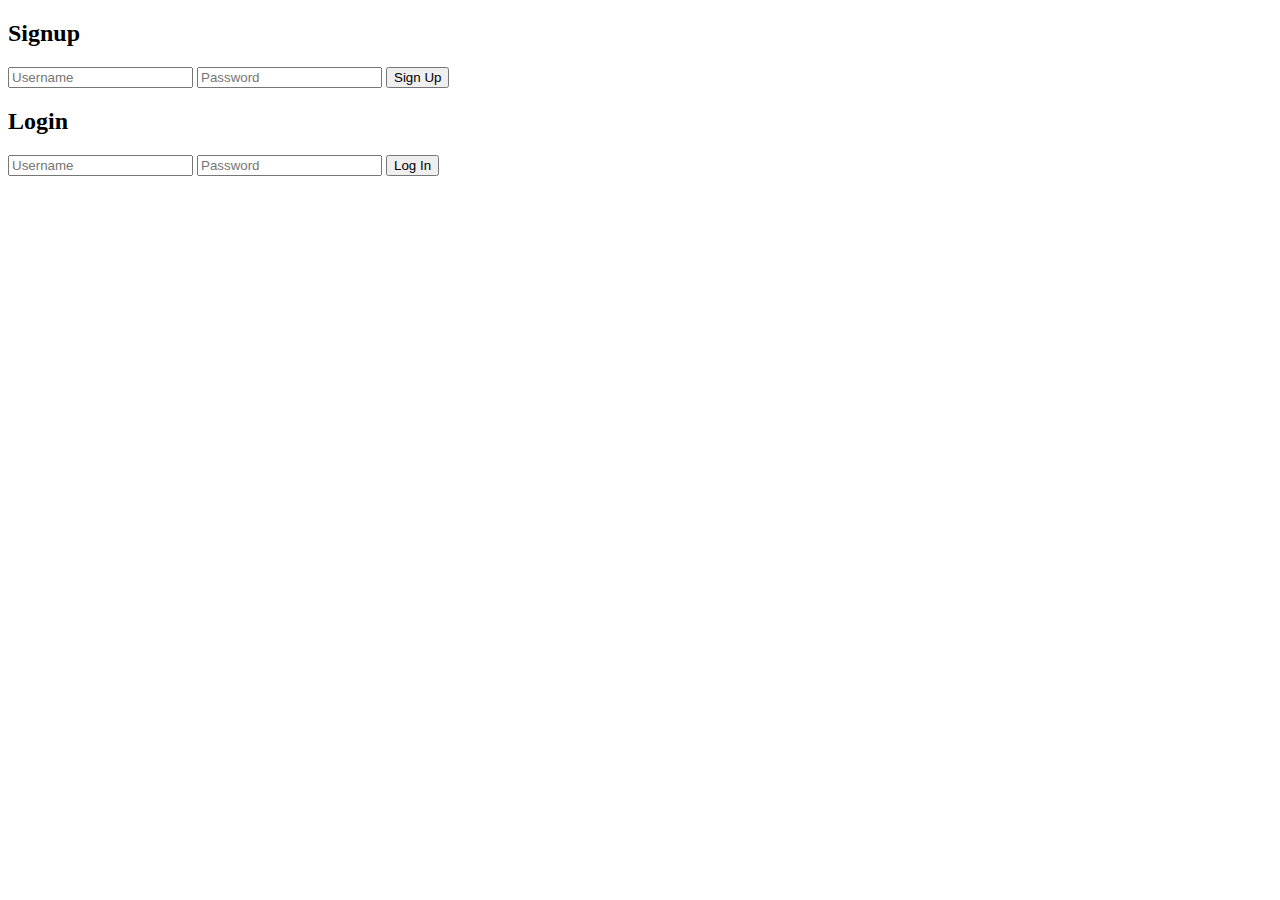
<file: Index.html>
<!DOCTYPE html>
<html>
<head><title>Local Login | MPM</title></head>
<body>
  <h2>Signup</h2>
  <input id="su-username" placeholder="Username">
  <input id="su-password" placeholder="Password" type="password">
  <button onclick="signup()">Sign Up</button>

  <h2>Login</h2>
  <input id="li-username" placeholder="Username">
  <input id="li-password" placeholder="Password" type="password">
  <button onclick="login()">Log In</button>

  <script>
    function signup() {
      const u = document.getElementById('su-username').value;
      const p = document.getElementById('su-password').value;
      let users = JSON.parse(localStorage.getItem('users') || '{}');
      if (users[u]) return alert('User exists!');
      users[u] = p;
      localStorage.setItem('users', JSON.stringify(users));
      alert('Signup success');
    }
    function login() {
      const u = document.getElementById('li-username').value;
      const p = document.getElementById('li-password').value;
      let users = JSON.parse(localStorage.getItem('users') || '{}');
      if (users[u] && users[u] === p) {
        localStorage.setItem('loggedInUser', u);
        alert('Login success');
      } else {
        alert('Invalid login');
      }
    }
  </script>
</body>
</html>
</file>
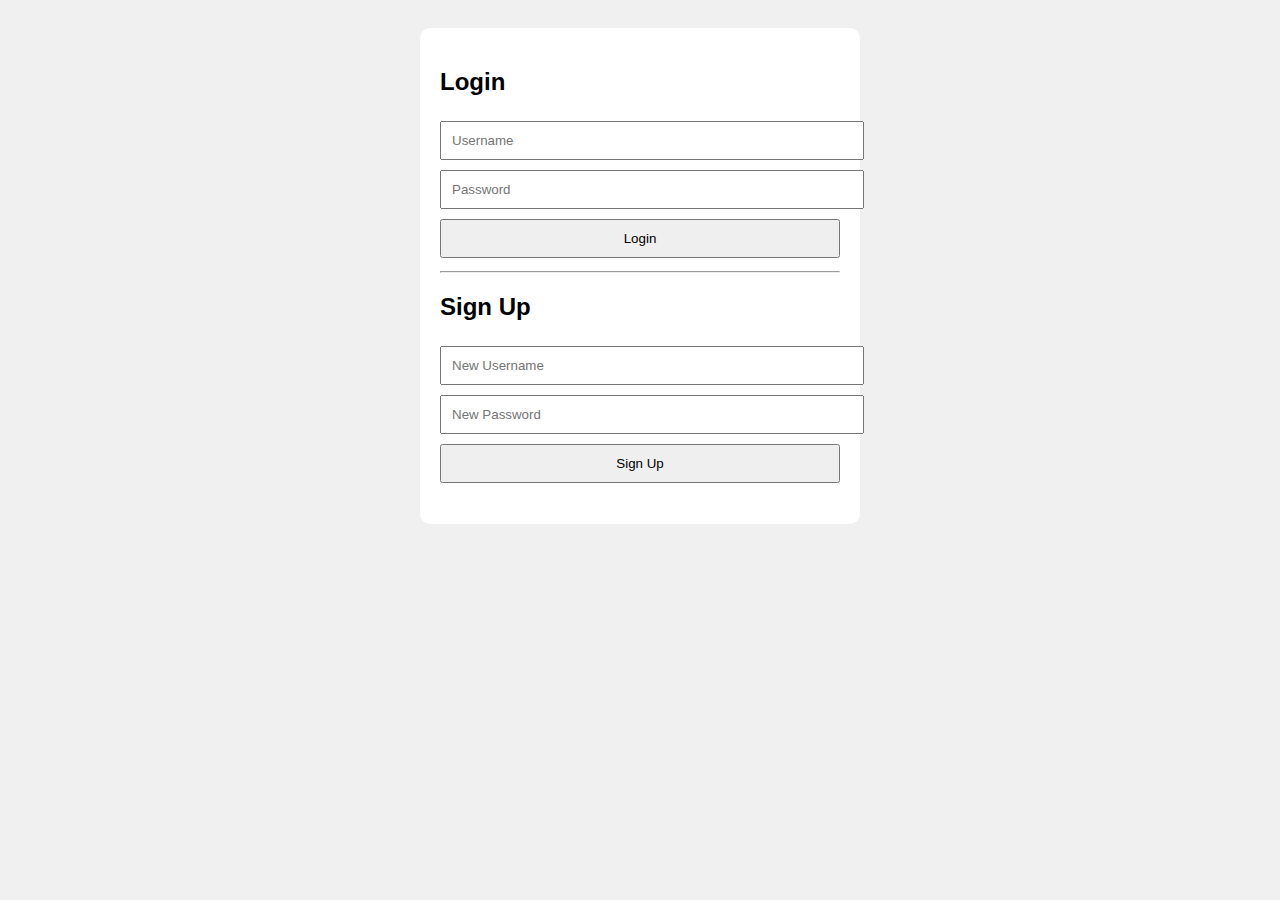
<file: index.html>
<!DOCTYPE html>
<html>
<head>
  <title>Login & Signup</title>
  <link rel="stylesheet" href="style.css">
</head>
<body>
  <div class="container">
    <h2>Login</h2>
    <form id="loginForm">
      <input type="text" id="loginUsername" placeholder="Username" required>
      <input type="password" id="loginPassword" placeholder="Password" required>
      <button type="submit">Login</button>
    </form>

    <hr>

    <h2>Sign Up</h2>
    <form id="signupForm">
      <input type="text" id="signupUsername" placeholder="New Username" required>
      <input type="password" id="signupPassword" placeholder="New Password" required>
      <button type="submit">Sign Up</button>
    </form>

    <p id="message"></p>
  </div>

  <script>
   // Helper: Get users from localStorage
function getUsers() {
  return JSON.parse(localStorage.getItem("users")) || [];
}

// Signup handler
document.getElementById("signupForm").addEventListener("submit", function (e) {
  e.preventDefault();
  const username = document.getElementById("signupUsername").value.trim();
  const password = document.getElementById("signupPassword").value.trim();

  if (!username || !password) return;

  let users = getUsers();

  if (users.find(user => user.username === username)) {
    showMessage("❌ Username already exists!");
    return;
  }

  users.push({ username, password });
  localStorage.setItem("users", JSON.stringify(users));
  showMessage("✅ Signup successful! You can now login.");
  e.target.reset();
});

// Login handler
document.getElementById("loginForm").addEventListener("submit", function (e) {
  e.preventDefault();
  const username = document.getElementById("loginUsername").value.trim();
  const password = document.getElementById("loginPassword").value.trim();

  const users = getUsers();
  const user = users.find(u => u.username === username && u.password === password);

  if (user) {
    localStorage.setItem("loggedInUser", username);
    window.location.href = "home.html";
  } else {
    showMessage("❌ Invalid login credentials!");
  }
});

function showMessage(msg) {
  document.getElementById("message").innerText = msg;
}

  </script>
</body>
</html>
</file>
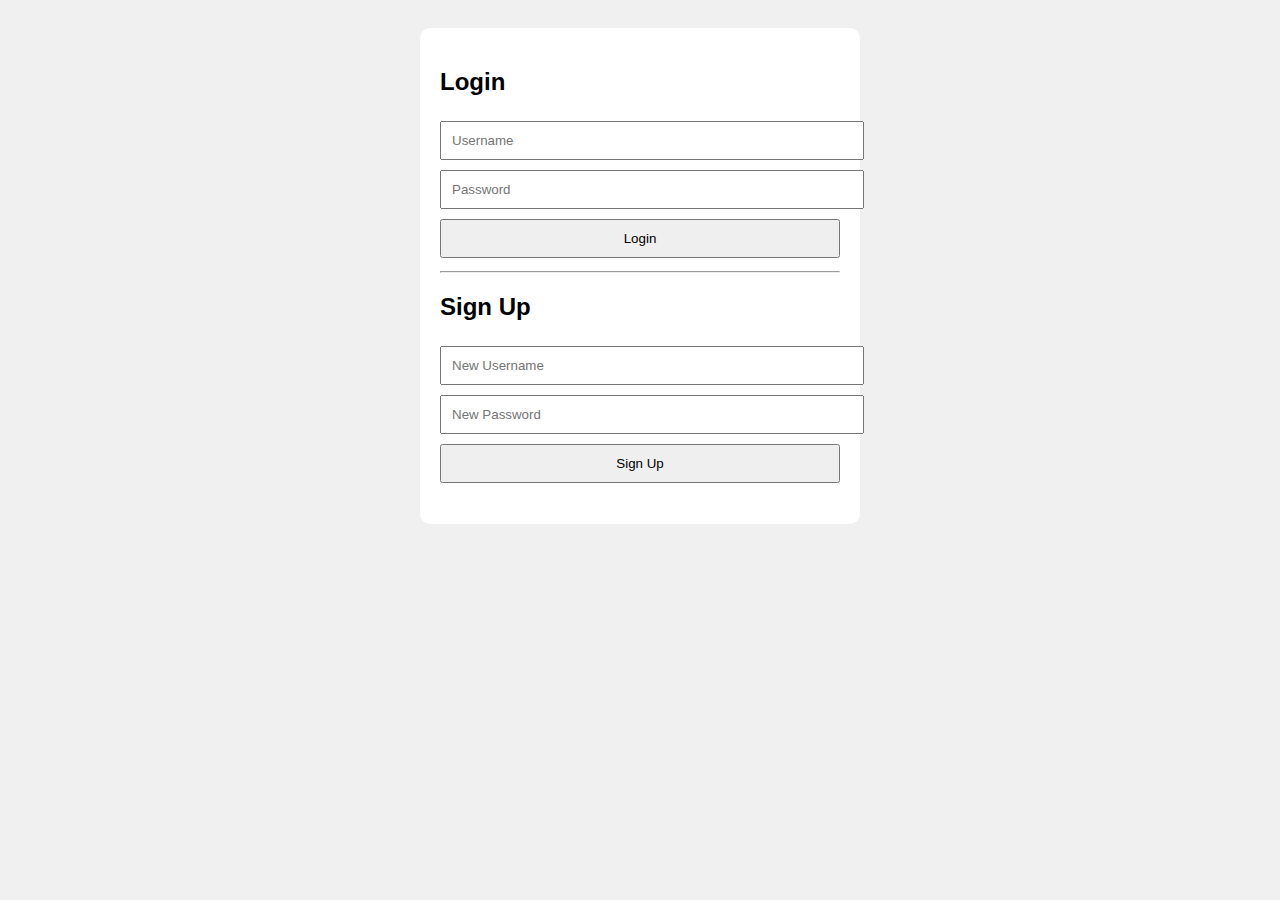
<file: home.html>
<!DOCTYPE html>
<html>
<head>
  <title>Home</title>
</head>
<body>
  <h1>Welcome!</h1>
  <p id="greeting"></p>
  <button onclick="logout()">Logout</button>

  <script>
    const user = localStorage.getItem("loggedInUser");
    if (!user) {
      window.location.href = "index.html";
    } else {
      document.getElementById("greeting").innerText = "Logged in as: " + user;
    }

    function logout() {
      localStorage.removeItem("loggedInUser");
      window.location.href = "index.html";
    }
  </script>
</body>
</html>
</file>
<file: style.css>
body {
  font-family: Arial, sans-serif;
  padding: 20px;
  background: #f0f0f0;
}
.container {
  max-width: 400px;
  margin: auto;
  background: #fff;
  padding: 20px;
  border-radius: 10px;
}
input, button {
  width: 100%;
  padding: 10px;
  margin: 5px 0;
}
#message {
  color: red;
  text-align: center;
}
</file>
